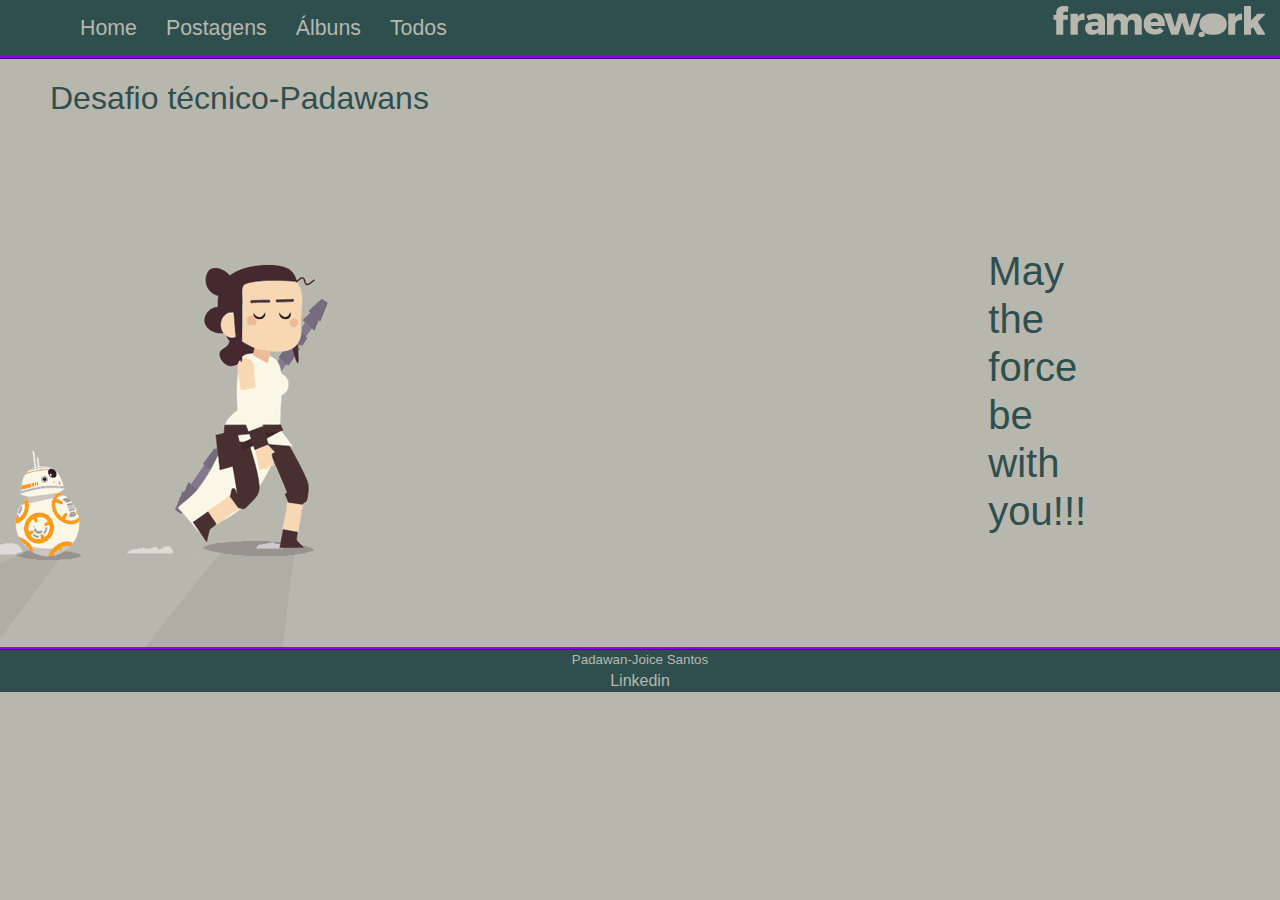
<file: index.html>
<!doctype html>
<html lang="pt-br">
<head>

    <meta charset="utf-8">
    <meta name="viewport" content="width=device-width, initial-scale=1, shrink-to-fit=no">
    <link rel="stylesheet" href="css/bootstrap.min.css"
          integrity="sha384-Vkoo8x4CGsO3+Hhxv8T/Q5PaXtkKtu6ug5TOeNV6gBiFeWPGFN9MuhOf23Q9Ifjh" crossorigin="anonymous">
    <link rel="stylesheet"href="css/style.css">
    <link rel="shortcut icon" href="images/5609padawan.ico" />
    <link href="https://fonts.googleapis.com/css2?family=Cormorant+Garamond:ital@1&family=MuseoModerno:wght@200&display=swap" rel="stylesheet">
    <title>Desafio Framework</title>

</head>
<body>

<!--Menu-->
<header class="menu">
    <div class="">
        <nav id="menuHeader" class=" container-fluid  navbar-brand navbar-dark">
            <div class="navbar-expand-md">

                <ul class=" navbar-nav ml-5">

                    <li class="nav-item"><a class="page-link" href="index.html">Home</a></li>
                    <li class="nav-item"><a class="page-link" href="pages/posts.html">Postagens </a></li>
                    <li class="nav-item"><a class="page-link" href="pages/albums.html">Álbuns</a></li>
                    <li class="nav-item"><a class="page-link" href="pages/all.html">Todos</a></li>
                    <li class="ml-xl-auto"><a href="https://frwk.com.br/"target="_blank"><img  src="images/frlk_novo.png"></a></li>

                </ul>
            </div>
        </nav>
    </div>
</header>
<h2>Desafio técnico-Padawans</h2>
<div >
    <section class="gif" ><img class="float-sm-left" src="images/padawan.gif">
   <h1 class="float-sm-right col-lg-1" > May the force be with you!!!</h1></section>
</div>
<!--rodapé-->
<footer class="container-fluid mt-5">
    <div class="container-fluid">
        <div class=" row justify-content-center">
            <div class="col-xs-12 col-md-6 text-center">
                <p>Padawan-Joice Santos</p>
                <a href="https://www.linkedin.com/in/joice-santos-a483036a" target="_blank">Linkedin</a></p>

            </div>
        </div>
    </div>
</footer>


<!-- jQuery first, then Popper.js, then Bootstrap JS -->
<script src="https://code.jquery.com/jquery-3.4.1.slim.min.js"
        integrity="sha384-J6qa4849blE2+poT4WnyKhv5vZF5SrPo0iEjwBvKU7imGFAV0wwj1yYfoRSJoZ+n" crossorigin="anonymous"></script>
<script src="https://cdn.jsdelivr.net/npm/popper.js@1.16.0/dist/umd/popper.min.js"
        integrity="sha384-Q6E9RHvbIyZFJoft+2mJbHaEWldlvI9IOYy5n3zV9zzTtmI3UksdQRVvoxMfooAo" crossorigin="anonymous"></script>
<script src="js/bootstrap.min.js"
        integrity="sha384-wfSDF2E50Y2D1uUdj0O3uMBJnjuUD4Ih7YwaYd1iqfktj0Uod8GCExl3Og8ifwB6" crossorigin="anonymous"></script>

</body>
</html>
</file>
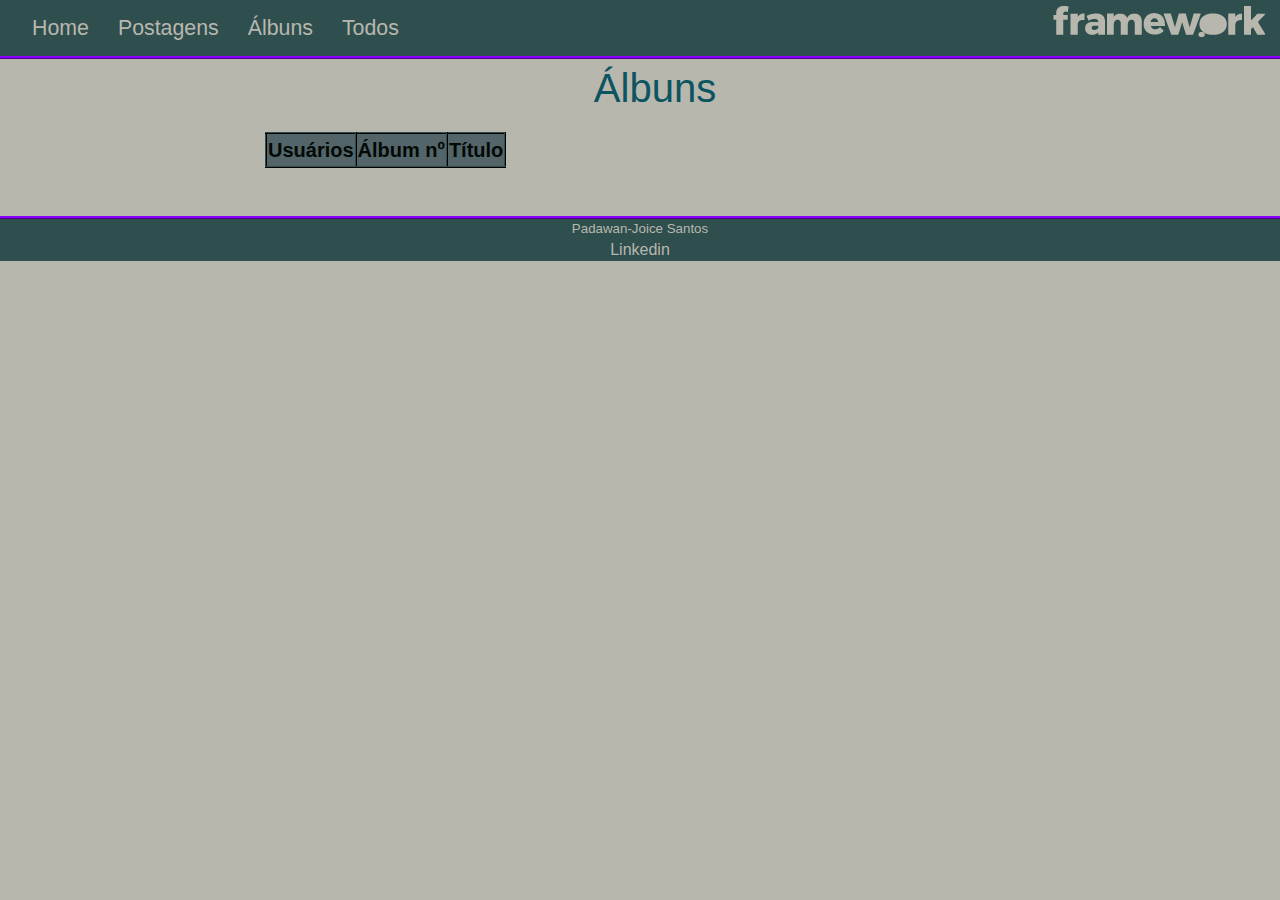
<file: pages/albums.html>
<!doctype html>
<html lang="pt-br">
<head>

    <meta charset="utf-8">
    <meta name="viewport" content="width=device-width, initial-scale=1, shrink-to-fit=no">
    <link rel="stylesheet" href="../css/bootstrap.min.css"
          integrity="sha384-Vkoo8x4CGsO3+Hhxv8T/Q5PaXtkKtu6ug5TOeNV6gBiFeWPGFN9MuhOf23Q9Ifjh" crossorigin="anonymous">
    <link rel="stylesheet"href="../css/style.css">
    <link rel="shortcut icon" href="../images/5609padawan.ico" />
    <link rel="stylesheet" href="https://fonts.googleapis.com/icon?family=Material+Icons">
    <title>Desafio Framework</title>

</head>
<body>

<!--Menu-->
<header class="menu">
 <div class="">
        <nav id="menuHeader" class=" container-fluid  navbar-brand navbar-dark">
            <div class="navbar-expand-sm">

                <ul class=" navbar-nav mr-auto">

                    <li class="nav-item "><a class="page-link" href="../index.html">Home</a></li>
                    <li class="nav-item"><a class="page-link" href="posts.html">Postagens</a></li>
                    <li class="nav-item"><a class="page-link" href="albums.html">Álbuns</a></li>
                    <li class="nav-item"><a class="page-link" href="all.html">Todos</a></li>
                    <li class="ml-xl-auto"><a href="https://frwk.com.br/"target="_blank"><img  src="../images/frlk_novo.png"></a></li>

                </ul>
        </div>
    </nav>
</header>

<!--table-->
<div class="info container-fluid">
    <h1 class="text-info ">Álbuns</h1>
</div>
<div  id= "divTable" class="container-fluid ">

    <table id="tableId" class=" tableClass table-responsive ">

        <thead class=" table-bordered">
            <tr>
                <th>Usuários</th>
                <th>Álbum nº</th>
                <th>Título</th>
            </tr>
        </thead>

        <tbody id="tBody">

        </tbody>
    </table>
</div>

<!--rodapé-->
<footer class="container-fluid mt-5">
    <div class="container-fluid">
        <div class=" row justify-content-center">
            <div class="col-xs-12 col-md-6 text-center">
                <p>Padawan-Joice Santos</p>
                <a href="https://www.linkedin.com/in/joice-santos-a483036a" target="_blank">Linkedin</a></p>

            </div>
        </div>
    </div>
</footer>

<!-- Optional JavaScript -->
<!-- jQuery first, then Popper.js, then Bootstrap JS -->
<script src="https://code.jquery.com/jquery-3.4.1.slim.min.js"
        integrity="sha384-J6qa4849blE2+poT4WnyKhv5vZF5SrPo0iEjwBvKU7imGFAV0wwj1yYfoRSJoZ+n" crossorigin="anonymous"></script>
<script src="https://cdn.jsdelivr.net/npm/popper.js@1.16.0/dist/umd/popper.min.js"
        integrity="sha384-Q6E9RHvbIyZFJoft+2mJbHaEWldlvI9IOYy5n3zV9zzTtmI3UksdQRVvoxMfooAo" crossorigin="anonymous"></script>
<script src="../js/bootstrap.min.js"></script>

<script src="js/albums.js"></script>



</body>
</html>
</file>
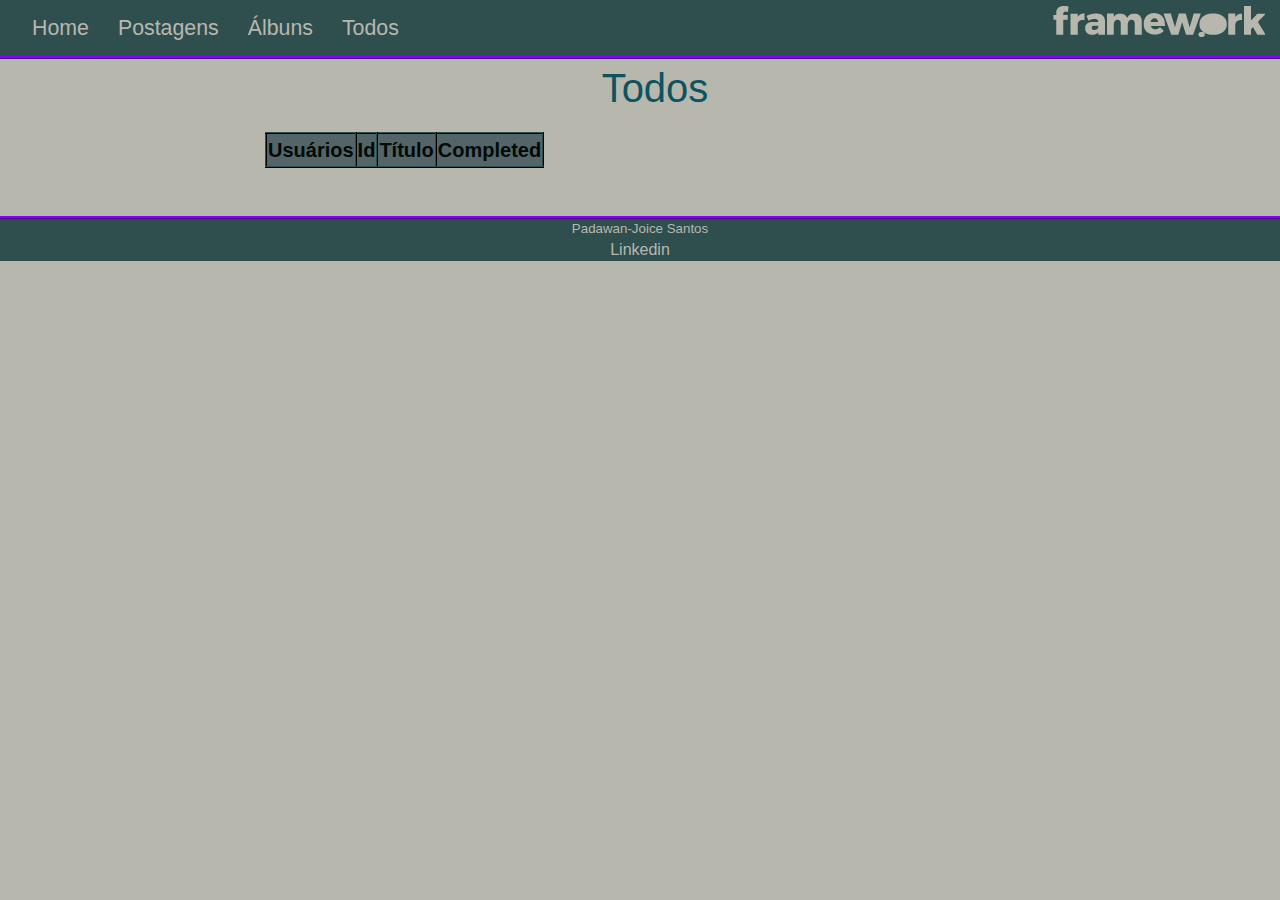
<file: pages/all.html>
<!doctype html>
<html lang="pt-br">
<head>

    <meta charset="utf-8">
    <meta name="viewport" content="width=device-width, initial-scale=1, shrink-to-fit=no">
    <link rel="stylesheet" href="../css/bootstrap.min.css"
          integrity="sha384-Vkoo8x4CGsO3+Hhxv8T/Q5PaXtkKtu6ug5TOeNV6gBiFeWPGFN9MuhOf23Q9Ifjh" crossorigin="anonymous">
    <link rel="stylesheet"href="../css/style.css">
    <link rel="shortcut icon" href="../images/5609padawan.ico" />
    <link rel="stylesheet" href="https://fonts.googleapis.com/icon?family=Material+Icons">
    <title>Desafio Framework</title>

</head>
<body>

<!--Menu-->
<header class="menu">
<div class="">
        <nav id="menuHeader" class=" container-fluid  navbar-brand navbar-dark">
            <div class="navbar-expand-sm">

                <ul class=" navbar-nav mr-auto">

                <li class="nav-item"><a class="page-link" href="../index.html">Home</a></li>
                <li class="nav-item"><a class="page-link" href="posts.html">Postagens </a></li>
                <li class="nav-item"><a class="page-link" href="albums.html">Álbuns</a></li>
                <li class="nav-item"><a class="page-link" href="all.html">Todos</a></li>
                <li class="ml-xl-auto"><a href="https://frwk.com.br/"target="_blank"><img  src="../images/frlk_novo.png"></a></li>

            </ul>
        </div>
    </nav>
</header>

<!--table-->
<div class="info container-fluid">
    <h1 class="text-info">Todos</h1>
</div>

<div  id= "divTable" class="container-fluid ">

    <table id="tableId" class=" tableClass table-responsive  ">

        <thead class=" table-bordered">
            <tr>
                <th>Usuários</th>
                <th> Id</th>
                <th>Título</th>
                <th>Completed</th>
            </tr>
        </thead>

        <tbody id="tBody">
        <!--    preenchido com javascript        -->
        </tbody>
    </table>
</div>

<!--Rodapé-->
<footer class="container-fluid mt-5">
    <div class="container-fluid">
        <div class=" row justify-content-center">
            <div class="col-xs-12 col-md-6 text-center">
                <p>Padawan-Joice Santos</p>
                <a href="https://www.linkedin.com/in/joice-santos-a483036a" target="_blank">Linkedin</a></p>

            </div>
        </div>
    </div>
</footer>

<!-- Optional JavaScript -->
<!-- jQuery first, then Popper.js, then Bootstrap JS -->
<script src="https://code.jquery.com/jquery-3.4.1.slim.min.js"
        integrity="sha384-J6qa4849blE2+poT4WnyKhv5vZF5SrPo0iEjwBvKU7imGFAV0wwj1yYfoRSJoZ+n" crossorigin="anonymous"></script>
<script src="https://cdn.jsdelivr.net/npm/popper.js@1.16.0/dist/umd/popper.min.js"
        integrity="sha384-Q6E9RHvbIyZFJoft+2mJbHaEWldlvI9IOYy5n3zV9zzTtmI3UksdQRVvoxMfooAo" crossorigin="anonymous"></script>
<script src="../js/bootstrap.min.js"></script>
<script src="js/all.js"></script>





</body>
</html>
</file>
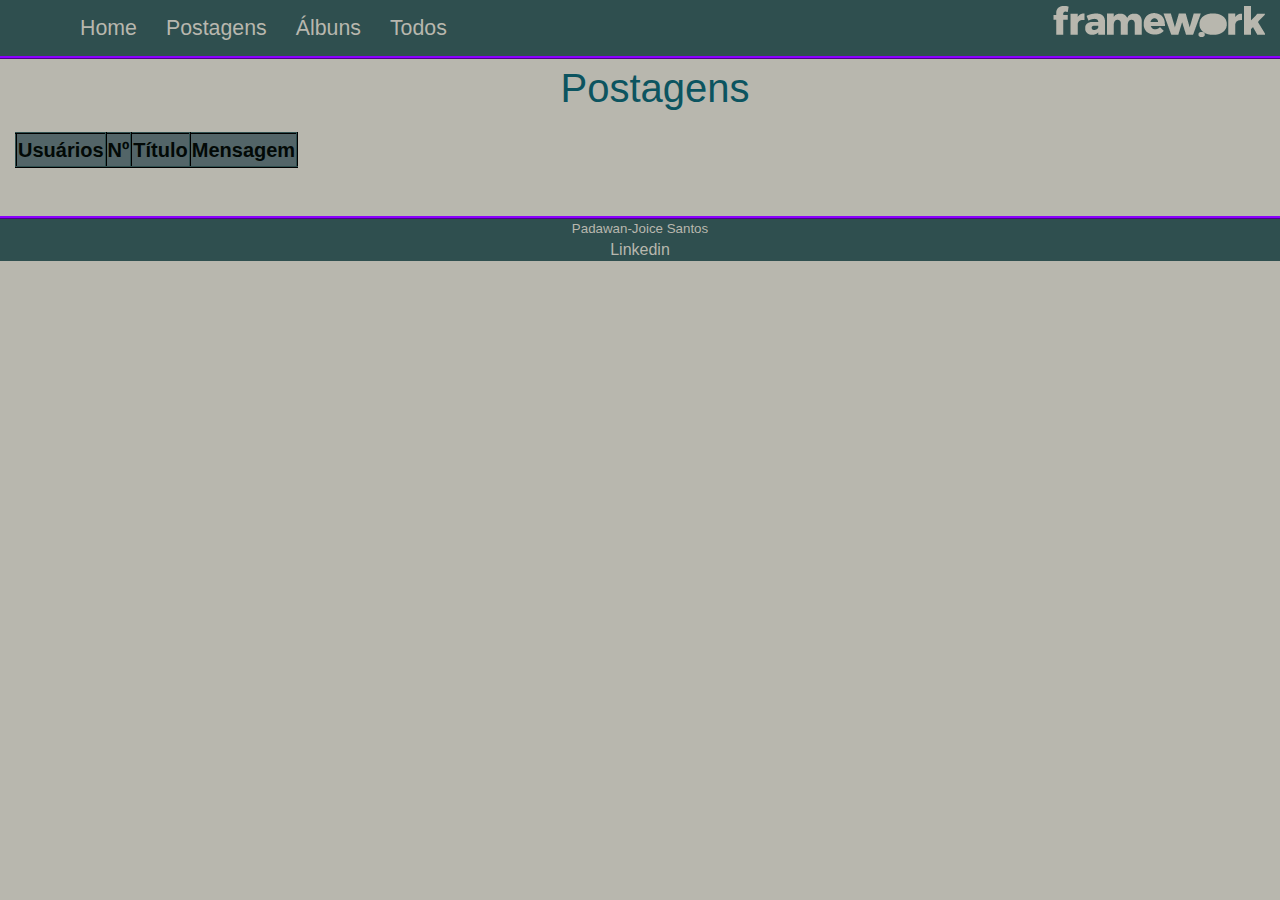
<file: pages/posts.html>
<!doctype html>
<html lang="pt-br">
<head>

    <meta charset="utf-8">
    <meta name="viewport" content="width=device-width, initial-scale=1, shrink-to-fit=no">
    <link rel="stylesheet" href="../css/bootstrap.min.css"
          integrity="sha384-Vkoo8x4CGsO3+Hhxv8T/Q5PaXtkKtu6ug5TOeNV6gBiFeWPGFN9MuhOf23Q9Ifjh" crossorigin="anonymous">
    <link rel="stylesheet"href="../css/style.css">
    <link rel="shortcut icon" href="../images/5609padawan.ico" />
    <link href="https://fonts.googleapis.com/css2?family=MuseoModerno:wght@200&display=swap" rel="stylesheet">
    <link rel="stylesheet" href="../css/font-awesome.css" />
    <link rel="stylesheet" href="//cdn.datatables.net/1.10.21/css/jquery.dataTables.min.css"/>
    <title>Desafio Framework</title>

</head>
<body>

<!--Menu-->
<header class="menu">
    <div class="">
        <nav id="menuHeader" class=" container-fluid  navbar-brand navbar-dark">
            <div class="navbar-expand-md">

                <ul class=" navbar-nav ml-5">

                    <li class=" nav-item "><a class="page-link" href="../index.html">Home</a></li>
                    <li class="nav-item"><a class="page-link" href="posts.html">Postagens</a></li>
                    <li class="nav-item"><a class="page-link" href="albums.html">Álbuns</a></li>
                    <li class="nav-item"><a class="page-link" href="all.html">Todos</a></li>
                    <li class="ml-xl-auto"><a href="https://frwk.com.br/"target="_blank"><img  src="../images/frlk_novo.png"></a></li>

                </ul>
            </div>
        </nav>
    </div>

</header>


<!--Table-->
<div class=" info container-fluid">
    <h1 class="text-info">Postagens</h1>
</div>

<div  id= "divTable" class="container-fluid">

   <table id="tableId" class="table-responsive">
       <thead>
           <tr class="table-bordered">
               <th>Usuários</th>
               <th> Nº</th>
               <th>Título</th>
               <th>Mensagem</th>
           </tr>
       </thead>

        <tbody id="tBody" >

        </tbody>
   </table>
</div>

<!--rodapé-->
<footer class="container-fluid mt-5">
    <div class="container-fluid">
        <div class=" row justify-content-center">
            <div class="col-xs-12 col-md-6 text-center">
                <p>Padawan-Joice Santos</p>
                <a href="https://www.linkedin.com/in/joice-santos-a483036a" target="_blank">Linkedin</a></p>

            </div>
        </div>
    </div>
</footer>


<!-- Optional JavaScript -->
<script src="https://code.jquery.com/jquery-3.5.1.slim.min.js" integrity="sha384-DfXdz2htPH0lsSSs5nCTpuj/zy4C+OGpamoFVy38MVBnE+IbbVYUew+OrCXaRkfj" crossorigin="anonymous"></script>
<script src="https://cdn.jsdelivr.net/npm/popper.js@1.16.0/dist/umd/popper.min.js" integrity="sha384-Q6E9RHvbIyZFJoft+2mJbHaEWldlvI9IOYy5n3zV9zzTtmI3UksdQRVvoxMfooAo" crossorigin="anonymous"></script>
<script src="https://stackpath.bootstrapcdn.com/bootstrap/4.5.0/js/bootstrap.min.js" integrity="sha384-OgVRvuATP1z7JjHLkuOU7Xw704+h835Lr+6QL9UvYjZE3Ipu6Tp75j7Bh/kR0JKI" crossorigin="anonymous"></script>

<script src="../js/bootstrap.min.js"></script>
<script src="js/posts.js"></script>
<script src="https://ajax.googleapis.com/ajax/libs/jquery/3.5.1/jquery.min.js"></script>
<script src="//cdn.datatables.net/1.10.21/js/jquery.dataTables.min.js"></script>



</body>
</html>
</file>
<file: css/style.css>
body{
    background-color:#b8b7ae;
    overflow-x: hidden;
    width: 100%;
    height: 100%;
}

/*=========================================menu========================*/

header.menu{
    display: block;
    border-bottom: 3px ridge #7900df;
    width: 100%;
    margin-bottom: 20px;
    position: relative;
    top: 0;
    z-index: 99;

}


h2{
    color:darkslategray ;
    margin-top: 10px;
    margin-left: 50px;



}
#menuHeader{
    background-color: darkslategray;
}


.nav-item.active{
    margin-left: 500px;
}

a.page-link{
    background-color: darkslategray!important;
    margin-left: 7px;
    padding-left: 10px;
    margin-top: 2px;
    color: #b8b7ae!important;
    border: none;
    font-size: 16pt;
    margin-bottom: 1px;
}



/*=================================text o gif(body da page index)======================*/
.float-sm-right{
    color:darkslategray;
    margin-top: 100px;
    margin-right: 200px;
    margin-left: 10px;

}
.gif{
    margin-top: 30px;
}
/*=================================Formatação das tabelas======================*/


.text-info{
    color: #0c5460!important;
    margin-left: 30px;
    margin-top: -15px;
    margin-bottom: 20px;
}
.info.container-fluid{
    text-align: center;
}
td{
    color:black;
    font-family: "Adobe Fangsong Std R", sans-serif;
    font-size: 12pt;
    margin-left: 30px;
    padding-left: 20px;


}
thead{
    color: #020906;
    font-size: 15pt;
    text-align: center;
    background-color: lavender!important;
    font-weight: bold;

}


.table-bordered th{/*cabeçalho da tabela*/
    background-color:#536568;
    border: 2px ridge darkslategray ;
}

#tableId tr:nth-child(odd) {/*tabela zebrada*/
    background-color:lightslategray;

}
#tableId tr:nth-child(even) {/*tabela zebrada*/
    background-color:lavender;
}

.tableClass{/*centraliza tabela álbuns e todos*/
    margin: auto;
    width: 60%;


}

/*============================rodapé========================================*/

footer{
    border-top: 3px ridge #7900df;
    width: 100%;
    clear: both;
    position: relative;
    padding: 0;
    background-color: darkslategray;

}
footer p {
    color:#b8b7ae !important;
    text-align: center;
    margin-bottom: -1px;
    font-size: 10pt;
    font-family: "Adobe Caslon Pro Bold", sans-serif;
}
footer a{
    color:#b8b7ae !important;
    font-weight: lighter;
    font-family: "Adobe Caslon Pro Bold", sans-serif;
}
</file>
